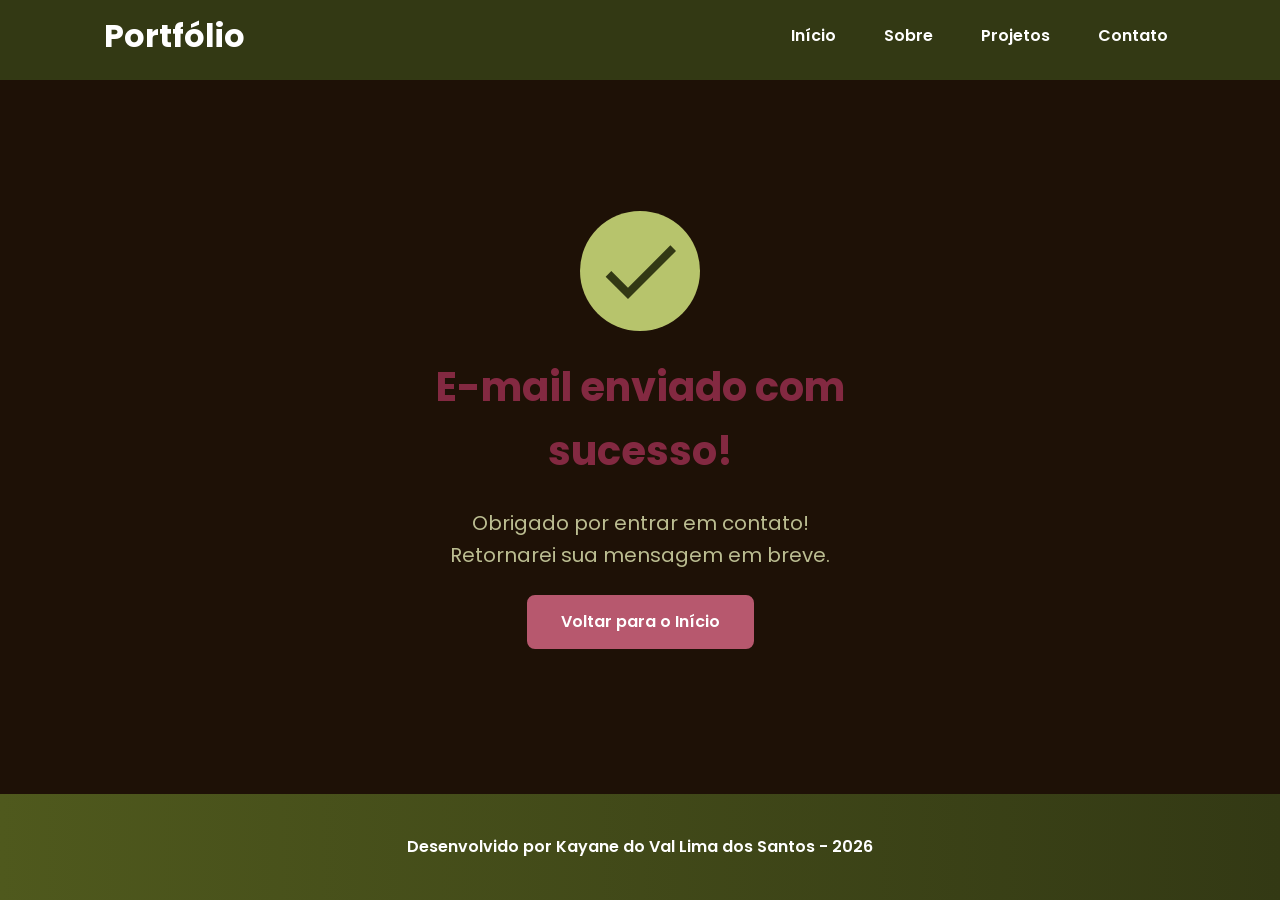
<file: success.html>
<!DOCTYPE html>
<html lang="pt-br">

<head>

    <!-- Fontes do Google -->
    <link rel="preconnect" href="https://fonts.googleapis.com">
    <link rel="preconnect" href="https://fonts.gstatic.com" crossorigin>

    <!-- Fonte do Google - Poppins -->
    <link href="https://fonts.googleapis.com/css2?family=Poppins&display=swap" rel="stylesheet">

    <meta charset="UTF-8">

    <meta name="viewport" content="width=device-width, initial-scale=1.0">

    <meta name="author" content="Generation Brasil">
    <meta name="description"
        content="Portfólio da Generation Brasil, desenvolvedor Full Stack especializado em criar experiências digitais incríveis. Conheça meus projetos e entre em contato.">
    <meta name="robots" content="index, follow">

    <link rel="icon" type="image/svg+xml" href="./assets/img/favicon.svg">

    <!-- Link para a Folha de Estilo da Página - CSS -->
    <link rel="stylesheet" href="./assets/css/style.css">

    <title>Portfólio Generation Brasil</title>

</head>

<body>

    <!-- Cabeçalho da Página (header) -->
    <header>
        <div class="menu-content">

            <!-- TÍTULO -->
             <a href="index.html" id="titulo">Portfólio</a>

             <!-- MENU -->
              <nav>
                <ul class="menu-list">
                    <li><a href="index.html#hero">Início</a></li>
                    <li><a href="index.html#about">Sobre</a></li>
                    <li><a href="index.html#projects">Projetos</a></li>
                    <li><a href="index.html#contact">Contato</a></li>
                </ul>
              </nav>
        </div>
    </header>

    <!-- Seção Principal da Página (main) -->
    <main>

        <!-- MENSAGEM DE SUCESSO -->
         <section class="success-container">
            <article class="success-content">

                <figure class="success-icon">
                    <img src="./assets/img/success.svg"
                     alt="Ilustração de sucesso."
                     class="float-animation">
                </figure>

                <h1>E-mail enviado com sucesso!</h1>
                <h2>Obrigado por entrar em contato! <br>Retornarei sua mensagem em breve.</h2>

                <a class="botao" href="index.html">Voltar para o Início</a>
            </article>
         </section>
        
    </main>

    <!-- Rodapé da Página (footer) -->
    <footer>
        Desenvolvido por Kayane do Val Lima dos Santos - 2026
    </footer>

</body>

</html>
</file>
<file: assets/css/style.css>
/* Reset CSS - Zerar margens, preenchimentos e definir box-sizing para border-box */
*{
    margin: 0;
    padding: 0;
    box-sizing: border-box;
    font-family: 'Poppins', sans-serif;
    font-weight: 400;
    text-decoration: none;
    outline: none;
}

:root {
    /* Paleta de Cores - Rosa (mais claro - mais escuro) */
    --pink-paler: #f598aa;
    --pink-pale: #EB869A;
    --pink-medium: #D16F84;
    --pink-dark: #B7586E;
    --pink-darker: #9D4057;
    --pink-darkest: #832941;

    /* Paleta de Cores - Matcha (mais claro - mais escuro) */
    --matcha-pale: #B7C46C;
    --matcha-medium: #A5B25B;
    --matcha-dark: #93A04A;
    --matcha-darker: #808E39;
    --matcha-darkest: #6E7C28;
    --matcha-darkest-2: #4f591d;
    --matcha-darkest-3: #333914;

    /* Cores Neutras */
    --white: #FFFFFF;
    --gray-pale: #e8e8e8;
    --gray-greenish: #BBBD91;
    --gray-ciano: #51615B;
    --gray-dark: #3B4344;
    --brown-dark: #1e1106;
    --brown-darker: #0d0703;
    --black: #000000;

    /* Cores de Estados */
    --error: #e63946;

    /* Sombras */
    --shadow-sm: 0 0.25rem 0.5rem rgba(0, 0, 0, 0.05);
    --shadow-md: 0 0.25rem 0.75rem rgba(46, 22, 2, 0.3);
    --shadow-lg: 0 0.5rem 1.5rem rgba(31, 17, 1, 0.2);

    /* Espaçamentos */
    --spacing-xs: 0.5rem;
    --spacing-sm: 1rem;
    --spacing-md: 1.5rem;
    --spacing-lg: 2rem;
    --spacing-xl: 3rem;
    --spacing-2xl: 4rem;

    /* Tamanhos de Fonte */
    --text-sm: 0.75rem;
    --text-base: 1rem;
    --text-lg: 1.25rem;
    --text-xl: 1.5rem;
    --text-2xl: 2rem;
    --text-3xl: 2.5rem;

    /* Border Radius */
    --radius-sm: 0.25rem;
    --radius-md: 0.5rem;
    --radius-lg: 1rem;
    --radius-xl: 2rem;
    --radius-full: 50%;

    /* Animação Padrão */
    --transition-default: all 0.3 ease;
}

html {
    scroll-behavior: smooth;
}

body {
    display: flex;
    flex-direction: column;
    min-height: 100vh;
    background-color: var(--brown-dark);
    line-height: 1.6;
    color: var(--gray-pale)
}

main {
    flex: 1;
}

/* Estilos para as Seções */
.section-container {
    max-width: 70rem;
    margin: 0 auto;
    padding: var(--spacing-xl) var(--spacing-md);
    scroll-margin-top: 6rem;
}

/* Estilos para os Botões */
.buttons-container {
    display: flex;
    gap: var(--spacing-sm);
}

.botao,
.botao-outline {
    display: inline-block;
    padding: 0.75rem 2rem;
    border: 0.15rem solid transparent;
    border-radius: var(--radius-md);
    font-size: var(--text-base);
    font-weight: 600;
    text-align: center;
    cursor: pointer;
    transition: var(--transition-default);
}

/* Botão Preenchido (primário) */
.botao {
    border-color: var(--pink-dark);
    background-color: var(--pink-dark);
    color: var(--white);
}

.botao:hover {
    border-color: var(--pink-darkest);
    background-color: var(--pink-darkest);
    box-shadow: var(--shadow-md);
    transform: translateY(-0.25rem);
}

/* Botão Outline (secundário) */
.botao-outline {
    border-color: var(--matcha-dark);
    background-color: var(--matcha-dark);
    color: var(--white);
}

.botao-outline:hover {
    border-color: var(--matcha-darkest);
    background-color: var(--matcha-darkest);
    color: var(--white);
    box-shadow: var(--shadow-md);
    transform: translateY(-0.25rem);
}

/* Modificador para botões pequenos (usado em projetos) */
.botao.botao-sm,
.botao-outline.botao-sm {
    min-width: 6rem;
    padding: 0.25rem var(--spacing-sm);
    border-width: 0.125rem;
    border-radius: 0.25rem;
    font-size: var(--text-sm);
}

/* Estilos para o Cabeçalho */
header {
    position: sticky;
    top: 0;
    z-index: 1000;
    width: 100%;
    height: 5rem;
    border-bottom: var(--spacing-xs) solid var(--matcha-darkest-3);
    background-color: var(--matcha-darkest-3);
    box-shadow: var(--spacing-sm);
}

header a {
    font-weight: 600;
    color: var(--white);
    transition: color 0.3s ease;
}

header a:hover {
    color: var(--pink-pale);
}

/* Título Principal */
#titulo {
    font-size: var(--text-2xl);
    font-weight: 700;
}

/* Menu de Navegação */
.menu-content {
    display: flex;
    justify-content: space-between;
    align-items: center;
    max-width: 70rem;
    height: 100%;
    margin: 0 auto;
    padding: 0 var(--spacing-md);
}

.menu-list {
    display: flex;
    gap: var(--spacing-lg);
    list-style: none;
}

.menu-list a {
    padding: var(--spacing-xs);;
}

.hero-container {
    display: flex;
    align-items: center;
    gap: var(--spacing-2xl);
    min-height: calc(100vh - 5rem);
}

/* Painel Esquerdo (conteúdo) */
.hero-content {
    display: flex;
    flex: 1;
    flex-direction: column;
    gap: var(--spacing-md);
}

.hero-content span {
    font-size: var(--text-xl);
    font-weight: 700;
}

.hero-content h1 {
    font-size: var(--text-3xl);
    font-weight: 700;
}

.hero-content p,
.about-content p,
.contact-info p {
    font-size: var(--text-lg);
    color: var(--gray-pale);
}

.hero-image {
    display: flex;
    flex: 1;
    justify-content: center;
}

.hero-image img {
    width: 100%;
    max-width: 100%;
    border-radius: var(--radius-xl);
}

/* Animação flutuante para a imagem do herói */
@keyframes float {
    0%,
    100% {
        transform: translateY(0);
    }

    50% {
        transform: translateY(-1.25rem);
    }
}

.float-animation {
    animation: float 3s ease-in-out infinite;
}

/* Seção Sobre Mim */
.about-container {
    display: flex;
    align-items: center;
    gap: var(--spacing-2xl);
    margin: var(--spacing-2xl) auto;
    border-radius: var(--radius-lg);
    background-color: var(--matcha-darkest-2);
}

/* Painel Esquerdo (imagem) */
.about-image {
    flex: 0 0 17.5rem;
}

.about-image img {
    width: 100%;
    border: 0.35rem solid var(--pink-medium);
    border-radius: var(--radius-full);
    box-shadow: var(--shadow-lg);
}

/* Painel Direito (conteúdo) */
.about-content h2,
.projects-container h2,
.contact-info h2 {
    margin-bottom: var(--spacing-md);
    font-size: var(--text-3xl);
    font-weight: 700;
    color: var(--pink-dark);
}

.about-content p {
    margin-bottom: var(--spacing-sm);
    text-align: justify;
}

/* Painel Inferior (Botões e Dados do GitHub) */
.about-buttons-data {
    display: flex;
    justify-content: space-between;
    align-items: center;
    gap: var(--spacing-lg);
    margin-top: var(--spacing-lg);
}

.about-buttons-data .botao {
    margin-right: auto;
}

/* Cards de Projetos */
.data-container {
    display: flex;
    gap: var(--spacing-lg);
    margin-top: 0;
}

.data-item {
    display: flex;
    flex-direction: column;
    align-items: center;
}

.data-number {
    font-size: var(--text-xl);
    font-weight: 700;
    text-align: center;
    color: var(--matcha-pale);
}

.data-label {
    font-size: var(--text-base);
    text-align: center;
    color: var(--gray-greenish);
}

/* Seção Projects */
.projects-container {
    scroll-margin-top: 3rem;
    margin: var(--spacing-2xl) auto;
    text-align: center;
}

/* Carrossel de Projetos */
.projects-swiper {
    position: relative;
    width: 100%;
    padding: var(--spacing-sm) var(--spacing-xl) var(--spacing-xl);
    overflow: hidden;
}

.project-card {
    display: flex;
    flex-direction: column;
    width: 100%;
    height: 100%;
    border: 0.15rem solid var(--matcha-pale);
    border-radius: var(--radius-lg);
    background-color: var(--matcha-pale);
    box-shadow: var(--shadow-sm);
    overflow: hidden;
    transition: var(--transition-default);
}

.project-card:hover {
    box-shadow: var(--shadow-lg);
}

/* Imagem */
.project-image {
    display: flex;
    align-items: center;
    justify-content: center;
    width: 100%;
    height: 10rem;
    background: linear-gradient(135deg, var(--matcha-medium) 0%, var(--matcha-darker) 100%);
}

.project-image img {
    width: 75%;
    height: 75%;
    max-width: 7rem;
    max-height: 7rem;
    object-fit: contain;
    transition: transform 0.3s ease;
}

/* Dados */
.project-content {
    display: flex;
    flex: 1;
    flex-direction: column;
    padding: var(--spacing-md);
    text-align: left;
}

.project-content h3 {
    margin-bottom: 0.75rem;
    font-size: var(--text-lg);
    font-weight: 700;
}

.project-content p {
    flex: 1;
    margin-bottom: var(--spacing-sm);
    font-size: 0.95rem;
    color: var(--gray-pale);
}

/* Tags */
.project-tags {
    display: flex;
    flex-wrap: wrap;
    gap: var(--spacing-xs);
}

.tag {
    padding: 0.375rem 0.75rem;
    border-radius: var(--radius-sm);
    background-color: var(--pink-pale);
    font-size: var(--text-sm);
    font-weight: 600;
    color: var(--white);
}

/* Botões */
.project-buttons {
    display: flex;
    justify-content: center;
    align-items: center;
    gap: 0.75rem;
    margin-top: var(--spacing-sm);
}

/* Containers do Swiper */
.swiper-wrapper {
    align-items: stretch;
}

.swiper-slide {
    display: flex;
    height: auto;
}

/* Botões de Navegação do Swiper */
.swiper-button-next,
.swiper-button-prev {
    width: 3rem;
    height: 3rem;
}

.swiper-button-next:after,
.swiper-button-prev:after {
    font-size: var(--text-lg);
    color: var(--pink-darkest);
}

.swiper-button-next:hover:after,
.swiper-button-prev:hover:after {
    color: var(--matcha-darkest-2)
}

/* Indicadores de Paginação */
.swiper-pagination-bullet {
    width: 0.75rem;
    height: 0.75rem;
    background-color: var(--brown-dark);
    opacity: 1;
}

.swiper-pagination-bullet-active {
    width: var(--spacing-lg);
    border-radius: var(--radius-sm);
    background-color: var(--pink-darkest);
}

/* Seção Contact (Container) */
.contact-container {
    display: grid;
    grid-template-columns: 1fr 1fr;
    gap: var(--spacing-2xl);
}

/* Informações de Contato (Texto) */
.contact-info h2 {
    margin-bottom: var(--spacing-md);
}

.contact-info p {
    margin-bottom: var(--spacing-lg);
}

/* Redes Sociais (Container) */
.social-container {
    display: flex;
    justify-content: center;
    gap: var(--spacing-xl);
}

/* Ícones */
.social-icon {
    width: 5rem;
    height: 5rem;
    padding: 0.75rem;
    border-radius: var(--radius-md);
    transition: var(--transition-default);
}

.social-icon img {
    width: 100%;
    filter: brightness(0) saturate(100%);
    transition: filter 0.3 ease;
}

.social-icon:hover img {
filter: brightness(0) 
saturate(100%) 
invert(87%) 
sepia(2%) 
saturate(7442%) 
hue-rotate(21deg) 
brightness(95%) 
contrast(73%);
}

/* Formulário */
form {
    display: flex;
    flex-direction: column;
    gap: 0.75rem;
}

form label {
    font-size: var(--text-base);
    font-weight: 600;
}

form input,
form textarea {
    width: 100%;
    padding: 0.5rem var(--spacing-sm);
    border: 0.25rem solid var(--matcha-darkest-2);
    border-radius: var(--radius-md);
    font-family: inherit;
    font-size: var(--text-base);
    transition: border-color 0.3 ease;
}

form input:focus,
form textarea:focus {
    border-color: var(--pink-darkest);
    outline: none;
}

form textarea {
    min-height: 5rem;
    resize: none;
}

form span {
    margin-top: -0.75rem;
    font-size: var(--text-sm);
    color: var(--error);
}

/* Footer */
footer {
    padding: 2.5rem;
    background: linear-gradient(to right, var(--matcha-darkest-2), var(--matcha-darkest-3));
    font-weight: 600;
    text-align: center;
    color: var(--white);
}

/* Seção Success */
.success-container {
    display: flex;
    flex-direction: column;
    justify-content: center;
    align-items: center;
    width: 100%;
    min-height: calc(100vh - 12.5rem);
    padding: var(--spacing-xl) var(--spacing-md);
}

.success-content {
    display: flex;
    flex-direction: column;
    align-items: center;
    gap: var(--spacing-md);
    max-width: 37.5rem;
    text-align: center;
}

.success-content h1 {
    font-size: var(--text-3xl);
    font-weight: 700;
    color: var(--pink-darkest);
}

.success-content h2 {
    font-size: var(--text-lg);
    color: var(--gray-greenish);
}

.success-icon {
    display: flex;
    align-items: center;
    justify-content: center;
    width: 7.5rem;
    height: 7.5rem;
    border-radius: var(--radius-full);
    background-color: var(--matcha-pale);
}

.success-icon img {
    width: 6rem;
    height: 6rem;
filter: brightness(0) 
        saturate(100%) 
        invert(18%) 
        sepia(16%) 
        saturate(1941%) 
        hue-rotate(30deg) 
        brightness(85%) 
        contrast(86%);
}

/* RESPONSIVIDADE PARA TABLETS */

@media screen and (max-width: 1024px) {

    /* Layout */
    .section-container {
        padding: var(--spacing-lg) var(--spacing-md);
    }
    
    /* Tipografia */
    .section-container h1 {
        font-size: var(--text-3xl);
    }

    .section-container h2 {
        font-size: var(--text-2xl);
    }

    .section-container p {
        font-size: var(--text-base);
    }

    .section-container span {
        font-size: var(--text-lg);
    }

    .success-content h1 {
        font-size: var(--text-3xl);
    }

    .success-content h2 {
        font-size: var(--text-xl);
    }

    /* Header - Oculta menu em telas pequenas */
    @media (max-width: 768px) {
        .menu-list {
            display: none;
        }
    }

    /* Hero */
    .hero-container {
        flex-direction: column-reverse;
        gap: var(--spacing-lg);
        min-height: 60vh;
        text-align: center;
    }

    .hero-content,
    .hero-image {
        width: 90%;
    }

    .hero-image img {
        object-fit: cover;
    }

    .buttons-container {
        justify-content: center;
        width: 100%;
    }

    .hero-container .botao,
    .hero-container .botao-outline {
        padding: 0.75rem 1.5rem;
        font-size: 0.95rem;
        white-space: nowrap;
    }

    /* About */
    .about-container {
        flex-direction: column;
        gap: var(--spacing-md);
        margin: var(--spacing-lg);
        padding: var(--spacing-lg);
    }

    .about-image {
        flex: 0 0 auto;
        width: 100%;
        display: flex;
        justify-content: center;
    }

    .about-image img {
        max-width: 16rem;
        width: 100%;
    }

    .about-content {
        width: 100%;
    }

    .about-buttons-data {
        flex-direction: column;
        gap: var(--spacing-md);
        align-items: stretch;
    }

    .about-buttons-data .botao {
        margin-right: 0;
    }

    .data-container {
        justify-content: center;
        width: 100%;
    }

    /* Projects */
    .projects-container {
        margin: var(--spacing-lg) auto 0;
    }

    .projects-swiper {
        margin: 0;
        padding: var(--spacing-sm) var(--spacing-lg) 2.5rem;
    }

    .project-card {
        width: 100%;
        height: 30rem;
        min-height: 30rem;
        max-height: 30rem;
        max-width: 100%;
    }

    .project-content {
        display: flex;
        flex-direction: column;
        justify-content: space-between;
        height: 100%;
    }

    .project-content p {
        flex: 1;
        overflow: hidden;
    }

    .project-tags {
        min-height: 2.5rem;
        align-items: flex-start;
    }

    .swiper-wrapper {
        align-items: stretch;
    }

    .swiper-slide {
        display: flex;
        justify-content: center;
        align-items: stretch;
        height: auto;
    }

    .swiper-button-next,
    .swiper-button-prev {
        display: none;
    }

    /* Contact */
    .contact-container {
        grid-template-columns: 1fr;
        gap: var(--spacing-lg);
        width: 90%;
        margin: 0 auto;
    }

    /* Success Page */
    .success-container {
        padding: var(--spacing-xl) var(--spacing-md);
        min-height: calc(100vh - 10rem);
    }

    .success-content {
        gap: var(--spacing-lg);
        max-width: 35rem;
    }

    .success-icon {
        width: 6rem;
        height: 6rem;
    }

    .success-icon img {
        width: 5rem;
        height: 5rem;
    }
}

@media screen and (max-width: 480px) {

    /* Layout */
    .section-container {
        padding: var(--spacing-md) var(--spacing-sm);
    }

    /* Tipografia Mobile */
    .section-container h1 {
        font-size: var(--text-xl);
    }

    .section-container h2 {
        font-size: var(--text-xl);
    }

    .section-container p {
        font-size: var(--text-base);
    }

    .section-container span {
        font-size: var(--text-lg);
    }

    .success-content h1 {
        font-size: var(--text-xl);
    }

    .success-content h2 {
        font-size: var(--text-base);
    }

    /* Header */
    #titulo {
        font-size: var(--text-xl);
    }

    .menu-list {
        display: none;
    }

    /* Hero */
    .hero-container {
        gap: var(--spacing-sm);
    }

    .hero-content {
        gap: var(--spacing-xs);
        width: 100%;
    }

    .buttons-container {
        flex-direction: column;
        gap: 0.75rem;
        width: 100%;
    }

    .buttons-container .botao,
    .buttons-container .botao-outline {
        width: 100%;
    }

    .hero-container .botao,
    .hero-container .botao-outline {
        padding: 0.75rem 1rem;
        font-size: var(--text-base);
        white-space: nowrap;
    }

    .hero-image {
        width: 100%;
    }

    .hero-image img {
        max-width: 20rem;
    }

    /* About */
    .about-container {
        margin: var(--spacing-lg) 0.5rem;
        padding: var(--spacing-md);
    }

    .about-image img {
        max-width: 14rem;
    }

    .about-buttons-data .botao,
    .about-buttons-data .botao-outline {
        width: 100%;
        padding: 0.75rem var(--spacing-lg);
        font-size: var(--text-base);
        text-align: center;
    }

    .data-number {
        font-size: var(--text-lg);
    }

    .data-label {
        font-size: var(--text-sm);
    }

    /* Projects */
    .projects-container {
        margin: var(--spacing-lg) auto 0;
    }

    .projects-swiper {
        position: relative;
        margin: 0;
        padding: var(--spacing-sm) 0 2rem 0;
        overflow: visible;
    }

    .project-card {
        width: 100%;
        height: 20rem;
        max-width: 20rem;
    }

    .project-image {
        height: 10rem;
    }

    .project-content {
        padding: var(--spacing-md);
    }

    .project-content h3 {
        font-size: var(--text-lg);
    }

    .project-content p {
        font-size: var(--text-base);
    }

    /* Contact */
    .contact-container {
        width: 100%;
    }

    .contact-info p {
        margin-bottom: var(--spacing-md);
    }

    .social-container {
        flex-wrap: wrap;
        gap: var(--spacing-lg);
        margin-bottom: var(--spacing-xs);
    }

    .social-icon {
        width: 4rem;
        height: 4rem;
    }

    /* Formulário */
    form {
        gap: var(--spacing-sm);
    }

    form label {
        font-size: var(--text-base);
    }

    form input,
    form textarea {
        padding: 0.75rem;
        font-size: var(--text-base);
    }

    form button {
        padding: 0.75rem var(--spacing-md);
        font-size: var(--text-base);
    }

    /* Footer */
    footer {
        padding: var(--spacing-md) var(--spacing-sm);
        font-size: var(--text-sm);
    }
    
    /* Success Page */
    .success-container {
        padding: var(--spacing-lg) var(--spacing-sm);
        min-height: calc(100vh - 8rem);
    }

    .success-content {
        gap: var(--spacing-md);
        max-width: 100%;
        padding: 0 var(--spacing-sm);
    }

    .success-icon {
        width: 5rem;
        height: 5rem;
    }

    .success-icon img {
        width: 4rem;
        height: 4rem;
    }

    .success-content .botao {
        width: 100%;
        max-width: 20rem;
        padding: 0.75rem var(--spacing-lg);
    }
}
</file>
